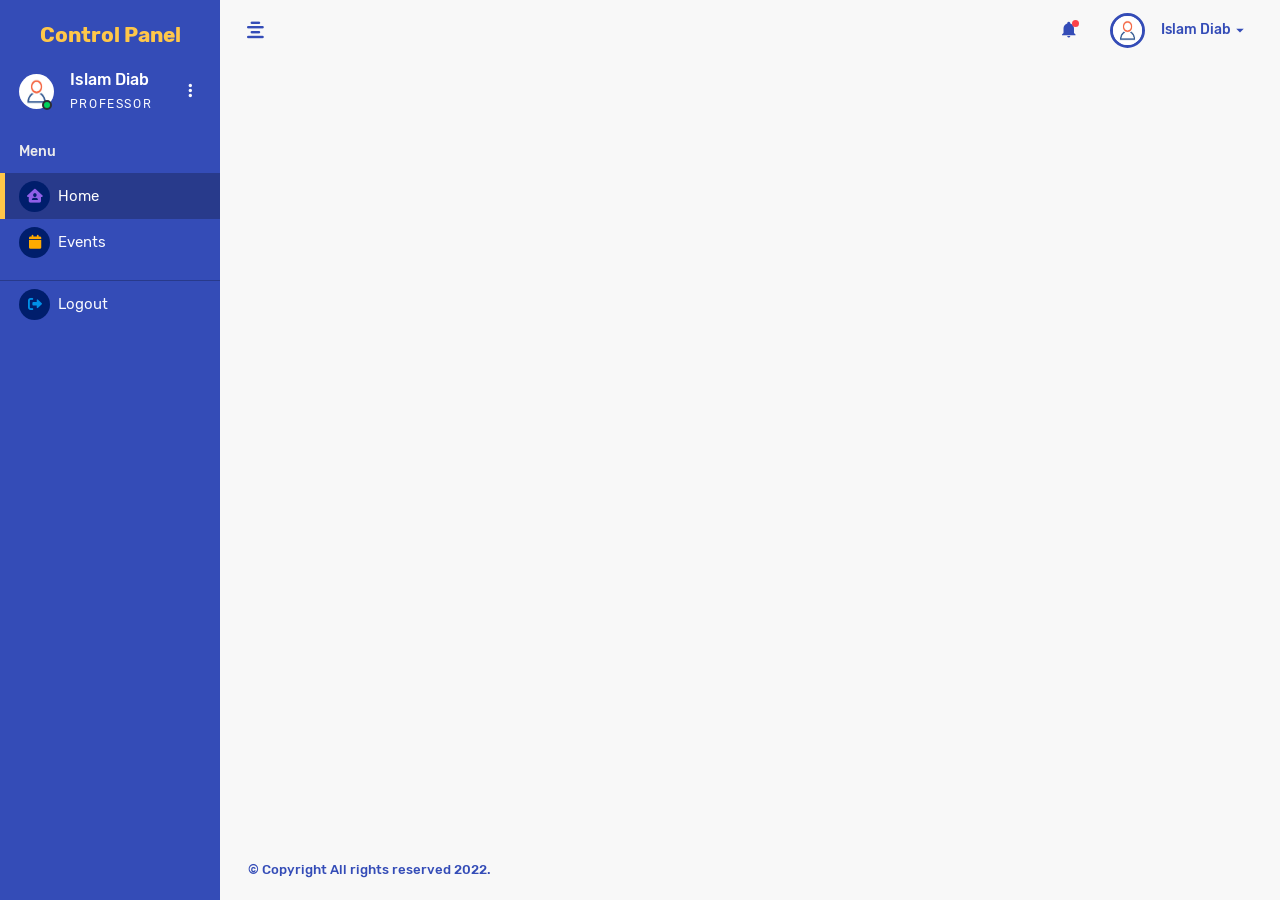
<file: professor_panel/index.html>
<!DOCTYPE html>
<html lang="en">
  <head>
    <!-- Required meta tags -->
    <meta charset="utf-8">
    <meta name="viewport" content="width=device-width, initial-scale=1, shrink-to-fit=no">
    <title>Professor Panel</title>
    <link rel="shortcut icon" href="assets/images/favicon.png" />
    <!-- plugins:css -->
    <!-- Material Design icon -->
    <link rel="stylesheet" href="assets/vendors/mdi/css/materialdesignicons.min.css">
    <link rel="stylesheet" href="assets/vendors/css/vendor.bundle.base.css">

    <!-- Fontawesome -->
    <link rel="stylesheet" href="assets/vendors/fontawesome/css/all.min.css">

    <!-- Daterange picker -->
    <!-- <link rel="stylesheet" href="assets/vendors/daterangepicker/daterangepicker.css"> -->

    <!-- Layout styles -->
    <link rel="stylesheet" href="assets/css/style.css">

    <!-- Main Styles -->
    <link rel="stylesheet" href="assets/css/main.css">
    <style>
        body{
            background-color: transparent;
            /* background-image: url("./img/1.png"); */
            background-position: center;
            background-repeat: no-repeat;
            background-size: cover;
        }
    </style>

  </head>
  <body>
    <div class="container-scroller">
      <!-- Sidebar -->
      <nav class="sidebar sidebar-offcanvas" id="sidebar">
        <!-- Sidebar Brand -->
        <div class="sidebar-brand-wrapper d-none d-lg-flex align-items-center justify-content-center fixed-top">
          <a class="sidebar-brand brand-logo" href="">
            <span>Control Panel</span>
          </a>
          <a class="sidebar-brand brand-logo-mini" href="">
            <span>C.P</span>
          </a>
        </div>
        <!-- End of Sidebar Brand -->

        <!-- Nav items -->
        <ul class="nav">
          <!-- profile -->
          <li class="nav-item profile">
            <div class="profile-desc">
              <div class="profile-pic">
                <div class="count-indicator">
                  <img class="img-xs rounded-circle " src="assets/images/default.jpg" alt="">
                  <span class="count bg-success"></span>
                </div>
                <div class="profile-name">
                  <h5 class="user-name">Islam Diab</h5>
                  <span>Professor</span>
                </div>
              </div>
              <a href="#" id="profile-dropdown" data-toggle="dropdown"><i class="mdi mdi-dots-vertical"></i></a>
              <div class="dropdown-menu dropdown-menu-right sidebar-dropdown preview-list" aria-labelledby="profile-dropdown">
                <a class="dropdown-item preview-item" href="views/setting-account/setting.html">
                  <div class="preview-thumbnail">
                    <div class="preview-icon bg-dark rounded-circle">
                      <i class="mdi mdi-cog text-primary"></i>
                    </div>
                  </div>
                  <div class="preview-item-content">
                    <p class="preview-subject ellipsis mb-1 text-small">Account settings</p>
                  </div>
                </a>
                <div class="dropdown-divider"></div>
                <a href="#" class="dropdown-item preview-item">
                  <div class="preview-thumbnail">
                    <div class="preview-icon bg-dark rounded-circle">
                      <i class="mdi mdi-onepassword  text-info"></i>
                    </div>
                  </div>
                  <div class="preview-item-content">
                    <p class="preview-subject ellipsis mb-1 text-small">Change Password</p>
                  </div>
                </a>
                
              </div>
            </div>
          </li>
          <!-- End of profile -->

          <li class="nav-item nav-category">
            <span class="nav-link">Menu</span>
          </li>
          <!-- Home -->
          <li class="nav-item menu-items active">
            <a class="nav-link" href="./index.html">
              <!-- Icon -->
              <span class="menu-icon">
                <i class="fas fa-house-user"></i>
              </span>
              <span class="menu-title">Home</span>
            </a>
          </li>

          <!-- Events -->
          <li class="nav-item menu-items">
            <a class="nav-link" href="views/events/events.html">
              <!-- Icon -->
              <span class="menu-icon">
                <i class="fas fa-calendar"></i>
              </span>
              <span class="menu-title">Events</span>
            </a>
          </li>



          <!-- Teams Staff -->
          <!-- <li class="nav-item menu-items">
            <a class="nav-link" href="">
              <span class="menu-icon">
                <i class="mdi mdi-account-"></i>
              </span>
              <span class="menu-title">Teams</span>
            </a>
          </li> -->

          <!-- <li class="nav-item menu-items">
            <a class="nav-link" data-toggle="collapse" href="#ui-basic" aria-expanded="true" aria-controls="ui-basic">
              <span class="menu-icon">
                <i class="mdi mdi-laptop"></i>
              </span>
              <span class="menu-title">Basic UI Elements</span>
              <i class="menu-arrow"></i>
            </a>
            <div class="collapse show" id="ui-basic" style="">
              <ul class="nav flex-column sub-menu">
                <li class="nav-item"> <a class="nav-link" href="pages/ui-features/buttons.html">Buttons</a></li>
                <li class="nav-item"> <a class="nav-link" href="pages/ui-features/dropdowns.html">Dropdowns</a></li>
                <li class="nav-item"> <a class="nav-link" href="pages/ui-features/typography.html">Typography</a></li>
              </ul>
            </div>
          </li> -->

        </ul>
        <!-- End oof Nav items -->

        <!-- Nav items -->
        <ul class="nav">
          <!-- Logout -->
          <li class="nav-item menu-items">
            <a class="nav-link" href="">
              <!-- Icon -->
              <span class="menu-icon">
                <i class="fas fa-right-from-bracket"></i>
              </span>
              <span class="menu-title">Logout</span>
            </a>
          </li>

        </ul>
        <!-- End oof Nav items -->
      </nav>
      <!-- End of Sidebar -->

      <!-- Page Body Wrapper -->
      <div class="container-fluid page-body-wrapper">

        <!-- Navbar -->
        <nav class="navbar p-0 fixed-top d-flex flex-row">
          <div class="navbar-brand-wrapper d-flex d-lg-none align-items-center justify-content-center">
            <a class="navbar-brand brand-logo-mini" href="../../index.html">
              <img src="assets/images/logo-mini.svg" alt="logo" />
            </a>
          </div>
          <div class="navbar-menu-wrapper flex-grow d-flex align-items-stretch">
            <button class="navbar-toggler navbar-toggler align-self-center" type="button" data-toggle="minimize">
              <span class="fas fa-align-center"></span>
            </button>
            <!-- Form -->
            <!-- <ul class="navbar-nav w-100">
              <li class="nav-item w-100">
                <form class="nav-link mt-2 mt-md-0 d-none d-lg-flex search">
                  <input type="text" class="form-control" placeholder="Search products">
                </form>
              </li>
            </ul> -->
            <!-- End of Form -->
            <ul class="navbar-nav navbar-nav-right">

              <!-- Notification -->
              <li class="nav-item dropdown">
                <a class="nav-link count-indicator dropdown-toggle" id="notificationDropdown" href="#" data-toggle="dropdown">
                  <i class="mdi mdi-bell"></i>
                  <span class="count bg-danger"></span>
                </a>
                <div class="dropdown-menu dropdown-menu-right navbar-dropdown preview-list" aria-labelledby="notificationDropdown">
                  <h6 class="p-3 mb-0">Notifications</h6>
                  <div class="dropdown-divider"></div>
                  <a class="dropdown-item preview-item">
                    <div class="preview-thumbnail">
                      <div class="preview-icon bg-dark rounded-circle">
                        <i class="mdi mdi-calendar text-success"></i>
                      </div>
                    </div>
                    <div class="preview-item-content">
                      <p class="preview-subject mb-2">Event today</p>
                      <p class="ellipsis mb-0"> Just a reminder that you have an event today </p>
                    </div>
                  </a>
                  <div class="dropdown-divider"></div>
                  <a class="dropdown-item preview-item">
                    <div class="preview-thumbnail">
                      <div class="preview-icon bg-dark rounded-circle">
                        <i class="mdi mdi-cog text-danger"></i>
                      </div>
                    </div>
                    <div class="preview-item-content">
                      <p class="preview-subject mb-2">Settings</p>
                      <p class="ellipsis mb-0"> Update dashboard </p>
                    </div>
                  </a>
                  <div class="dropdown-divider"></div>
                  <a class="dropdown-item preview-item">
                    <div class="preview-thumbnail">
                      <div class="preview-icon bg-dark rounded-circle">
                        <i class="mdi mdi-link-variant text-warning"></i>
                      </div>
                    </div>
                    <div class="preview-item-content">
                      <p class="preview-subject mb-2">Launch Admin</p>
                      <p class="ellipsis mb-0"> New admin wow! </p>
                    </div>
                  </a>
                  <div class="dropdown-divider"></div>
                  <a class="p-3 d-block text-center btn btn-link btn-notification" href="">See all notifications</a>
                </div>
              </li>
              <!-- End of Notification -->

              <!-- User Profile -->
              <li class="nav-item dropdown">
                <a class="nav-link" id="profileDropdown" href="#" data-toggle="dropdown">
                  <div class="navbar-profile">
                    <img class="img-xs rounded-circle" src="assets/images/default.jpg" alt="">
                    <p class="mb-0 d-none d-sm-block navbar-profile-name">Islam Diab</p>
                    <i class="mdi mdi-menu-down d-none d-sm-block"></i>
                  </div>
                </a>
                <div class="dropdown-menu dropdown-menu-right navbar-dropdown preview-list" aria-labelledby="profileDropdown">
                  <div class="dropdown-divider"></div>
                  <a class="dropdown-item preview-item" href="views/setting-account/setting.html">
                    <div class="preview-thumbnail">
                      <div class="preview-icon bg-dark rounded-circle">
                        <i class="mdi mdi-cog text-success"></i>
                      </div>
                    </div>
                    <div class="preview-item-content">
                      <p class="preview-subject mb-1">Settings</p>
                    </div>
                  </a>
                  <div class="dropdown-divider"></div>
                  <a class="dropdown-item preview-item" href="">
                    <div class="preview-thumbnail">
                      <div class="preview-icon bg-dark rounded-circle">
                        <i class="mdi mdi-logout text-danger"></i>
                      </div>
                    </div>
                    <div class="preview-item-content">
                      <p class="preview-subject mb-1">Log out</p>
                    </div>
                  </a>
                </div>
              </li>
              <!-- End of User Profile -->
            </ul>
            <button class="navbar-toggler navbar-toggler-right d-lg-none align-self-center" type="button" data-toggle="offcanvas">
              <span class="mdi mdi-format-line-spacing"></span>
            </button>
          </div>
        </nav>
        <!-- End of Navbar -->

        <!-- Main Panel -->
        <div class="main-panel">
          <div class="content-wrapper">

              <!-- <div class="row">
                <div class="col-xl-3 col-md-3 col-sm-6 grid-margin stretch-card">
                  <div class="card">
                    <div class="card-body">
                      <div class="row">
                        <div class="col-9">
                          <div class="d-flex align-items-center align-self-start">
                            <h3 class="mb-0">$12.34</h3>
                            <p class="text-success ml-2 mb-0 font-weight-medium">+3.5%</p>
                          </div>
                        </div>
                        <div class="col-3">
                          <div class="icon icon-box-success ">
                            <span class="mdi mdi-arrow-top-right icon-item"></span>
                          </div>
                        </div>
                      </div>
                      <h6 class="text-muted font-weight-normal">Potential growth</h6>
                    </div>
                  </div>
                </div>
                <div class="col-xl-3 col-md-3 col-sm-6 grid-margin stretch-card">
                  <div class="card">
                    <div class="card-body">
                      <div class="row">
                        <div class="col-9">
                          <div class="d-flex align-items-center align-self-start">
                            <h3 class="mb-0">$17.34</h3>
                            <p class="text-success ml-2 mb-0 font-weight-medium">+11%</p>
                          </div>
                        </div>
                        <div class="col-3">
                          <div class="icon icon-box-success">
                            <span class="mdi mdi-arrow-top-right icon-item"></span>
                          </div>
                        </div>
                      </div>
                      <h6 class="text-muted font-weight-normal">Revenue current</h6>
                    </div>
                  </div>
                </div>
                <div class="col-xl-3 col-md-3 col-sm-6 grid-margin stretch-card">
                  <div class="card">
                    <div class="card-body">
                      <div class="row">
                        <div class="col-9">
                          <div class="d-flex align-items-center align-self-start">
                            <h3 class="mb-0">$12.34</h3>
                            <p class="text-danger ml-2 mb-0 font-weight-medium">-2.4%</p>
                          </div>
                        </div>
                        <div class="col-3">
                          <div class="icon icon-box-danger">
                            <span class="mdi mdi-arrow-bottom-left icon-item"></span>
                          </div>
                        </div>
                      </div>
                      <h6 class="text-muted font-weight-normal">Daily Income</h6>
                    </div>
                  </div>
                </div>
                <div class="col-xl-3 col-md-3 col-sm-6 grid-margin stretch-card">
                  <div class="card">
                    <div class="card-body">
                      <div class="row">
                        <div class="col-9">
                          <div class="d-flex align-items-center align-self-start">
                            <h3 class="mb-0">$31.53</h3>
                            <p class="text-success ml-2 mb-0 font-weight-medium">+3.5%</p>
                          </div>
                        </div>
                        <div class="col-3">
                          <div class="icon icon-box-success ">
                            <span class="mdi mdi-arrow-top-right icon-item"></span>
                          </div>
                        </div>
                      </div>
                      <h6 class="text-muted font-weight-normal">Expense current</h6>
                    </div>
                  </div>
                </div>
              </div> -->

              


              

          </div>
          <!-- content-wrapper ends -->

          <!-- Footer -->
          <footer class="footer">
            <div class="container-fluid">
              <div class="d-sm-flex justify-content-center justify-content-sm-between">
                <span class=" d-block text-center text-sm-left d-sm-inline-block">
                  &copy; Copyright All rights reserved 2022.
                </span>
              </div>
            </div>
          </footer>
          <!-- End of Footer -->
        </div>
        <!-- End of main panel -->
      </div>
      <!-- End page-body-wrapper -->
    </div>
    <!-- container-scroller -->
    <!-- plugins:js -->
    <script src="assets/vendors/js/vendor.bundle.base.js"></script>

    <!-- <script src="assets/vendors/jquery/js/jquery-3.5.1.js"></script> -->
    <!-- jQuery UI 1.11.4 -->
    <!-- <script src="assets/vendors/jquery-ui/jquery-ui.min.js"></script> -->

    <!-- daterangepicker -->
    <!-- <script src="assets/vendors/moment/moment.min.js"></script> -->
    <!-- <script src="assets/vendors/daterangepicker/daterangepicker.js"></script> -->

    <!-- End plugin js for this page -->
    <!-- inject:js -->
    <!-- <script src="assets/js/off-canvas.js"></script> -->
    <script src="assets/js/hoverable-collapse.js"></script>
    <script src="assets/js/misc.js"></script>

    <!-- <script>
      $(function (){
        'use strict'
        $('#calendar').daterangepicker({
          format: 'L',
          inline: true,
          ranges: {
            Today: [moment(), moment()],
            Yesterday: [moment().subtract(1, 'days'), moment().subtract(1, 'days')],
            'Last 7 Days': [moment().subtract(6, 'days'), moment()],
            'Last 30 Days': [moment().subtract(29, 'days'), moment()],
            'This Month': [moment().startOf('month'), moment().endOf('month')],
            'Last Month': [moment().subtract(1, 'month').startOf('month'), moment().subtract(1, 'month').endOf('month')]
          },
          startDate: moment().subtract(29, 'days'),
          endDate: moment()
        }, function (start, end) {
          // eslint-disable-next-line no-alert
          alert('You chose: ' + start.format('MMMM D, YYYY') + ' - ' + end.format('MMMM D, YYYY'))
        });

          // The Calender
        // $('#calendar').datetimepicker({
        //   format: 'L',
        //   inline: true
        // })

        // $('#calendar').datetimepicker()
        
      })
    </script> -->

  </body>
</html>
</file>
<file: professor_panel/assets/vendors/css/vendor.bundle.base.css>
/*
 * Container style
 */
.ps {
  overflow: hidden !important;
  overflow-anchor: none;
  -ms-overflow-style: none;
  touch-action: auto;
  -ms-touch-action: auto;
}

/*
 * Scrollbar rail styles
 */
.ps__rail-x {
  display: none;
  opacity: 0;
  transition: background-color .2s linear, opacity .2s linear;
  -webkit-transition: background-color .2s linear, opacity .2s linear;
  height: 15px;
  /* there must be 'bottom' or 'top' for ps__rail-x */
  bottom: 0px;
  /* please don't change 'position' */
  position: absolute;
}

.ps__rail-y {
  display: none;
  opacity: 0;
  transition: background-color .2s linear, opacity .2s linear;
  -webkit-transition: background-color .2s linear, opacity .2s linear;
  width: 15px;
  /* there must be 'right' or 'left' for ps__rail-y */
  right: 0;
  /* please don't change 'position' */
  position: absolute;
}

.ps--active-x > .ps__rail-x,
.ps--active-y > .ps__rail-y {
  display: block;
  background-color: transparent;
}

.ps:hover > .ps__rail-x,
.ps:hover > .ps__rail-y,
.ps--focus > .ps__rail-x,
.ps--focus > .ps__rail-y,
.ps--scrolling-x > .ps__rail-x,
.ps--scrolling-y > .ps__rail-y {
  opacity: 0.6;
}

.ps .ps__rail-x:hover,
.ps .ps__rail-y:hover,
.ps .ps__rail-x:focus,
.ps .ps__rail-y:focus,
.ps .ps__rail-x.ps--clicking,
.ps .ps__rail-y.ps--clicking {
  background-color: #eee;
  opacity: 0.9;
}

/*
 * Scrollbar thumb styles
 */
.ps__thumb-x {
  background-color: #aaa;
  border-radius: 6px;
  transition: background-color .2s linear, height .2s ease-in-out;
  -webkit-transition: background-color .2s linear, height .2s ease-in-out;
  height: 6px;
  /* there must be 'bottom' for ps__thumb-x */
  bottom: 2px;
  /* please don't change 'position' */
  position: absolute;
}

.ps__thumb-y {
  background-color: #aaa;
  border-radius: 6px;
  transition: background-color .2s linear, width .2s ease-in-out;
  -webkit-transition: background-color .2s linear, width .2s ease-in-out;
  width: 6px;
  /* there must be 'right' for ps__thumb-y */
  right: 2px;
  /* please don't change 'position' */
  position: absolute;
}

.ps__rail-x:hover > .ps__thumb-x,
.ps__rail-x:focus > .ps__thumb-x,
.ps__rail-x.ps--clicking .ps__thumb-x {
  background-color: #999;
  height: 11px;
}

.ps__rail-y:hover > .ps__thumb-y,
.ps__rail-y:focus > .ps__thumb-y,
.ps__rail-y.ps--clicking .ps__thumb-y {
  background-color: #999;
  width: 11px;
}

/* MS supports */
@supports (-ms-overflow-style: none) {
  .ps {
    overflow: auto !important;
  }
}

@media screen and (-ms-high-contrast: active), (-ms-high-contrast: none) {
  .ps {
    overflow: auto !important;
  }
}
</file>
<file: professor_panel/assets/css/main.css>
/* ********************** ******* ********************* */
/* ********************** ******* ********************* */
/* ******************** Global Rules ****************** */
/* ********************** ******* ********************* */
/* ********************** ******* ********************* */
/* Color Variables */
:root{
    /* --main1-color: #001e6c; */
    /* --orange1-color: #FFAA4C; */
    /* Color: #b2b2b6 */
    --primary-color: #344CB7;
    --blue-color: #0f52ba;
    --dark-blue-color: #001e6c;
    --orange-color: #ffc749;
}

/* ********************** ******* ********************* */
/* ********************** ******* ********************* */
/* ********************** Navbar  ********************* */
/* ********************** ******* ********************* */
/* ********************** ******* ********************* */
.navbar{
    left: 220px;
    box-shadow: none;
    /* background-color: var(--primary-color); */
    background-color: #f8f8f8;
}
.navbar .navbar-menu-wrapper{
    box-shadow: none;
    height: 60px;
}
.navbar .navbar-menu-wrapper .navbar-toggler {
    /* color: var(--orange-color); */
    color: var(--primary-color);
    height: inherit;
    font-size: 1.2rem !important;
}
.navbar .navbar-menu-wrapper .navbar-nav .nav-item .nav-link {
    color: var(--primary-color);
}
.navbar .navbar-menu-wrapper .nav-link .navbar-profile img{
    border: 3px solid var(--primary-color);
}
.navbar .navbar-menu-wrapper .nav-link .navbar-profile .navbar-profile-name{
    /* color: var(--orange-color); */
    color: var(--primary-color);
    font-weight: 500;
}
.navbar .navbar-menu-wrapper .navbar-nav .nav-item .nav-link .navbar-profile i {
    color: var(--primary-color);
}
.navbar .dropdown .dropdown-menu {
    background-color: var(--blue-color);
    border: 1px solid var(--primary-color);
    box-shadow: 0px 0px 35px -3px rgb(52 76 183 / 66%);

}
.navbar .dropdown .dropdown-menu h6{

}
.preview-list .preview-item .preview-thumbnail img, 
.preview-list .preview-item .preview-thumbnail .preview-icon {
    width: 35px;
    height: 35px;
    background-color: var(--dark-blue-color) !important;

}
.navbar .navbar-menu-wrapper .navbar-nav .nav-item.dropdown .dropdown-menu.navbar-dropdown .dropdown-item .ellipsis {
    color: #d1d1d1;
}
.navbar .navbar-menu-wrapper .navbar-nav .nav-item.dropdown .dropdown-menu.navbar-dropdown .dropdown-item {
    padding: 8px 10px;
}
/* ********************** ******* ********************* */
/* ********************** ******* ********************* */
/* ********************** Sidebar ********************* */
/* ********************** ******* ********************* */
/* ********************** ******* ********************* */
.sidebar{
    background-color: var(--primary-color);
    width: 220px;
    position: relative;
}
.sidebar .sidebar-brand-wrapper{
    width: 220px;
    background-color: var(--primary-color);
}
.sidebar .sidebar-brand-wrapper .sidebar-brand{
    text-align: center;
    padding: 0;
}
.sidebar .sidebar-brand-wrapper .sidebar-brand,
.sidebar .sidebar-brand-wrapper .sidebar-brand:hover{
    font-weight: 600;
    text-decoration: none;
    font-size: 1.3rem;
}
.sidebar .sidebar-brand-wrapper .sidebar-brand span{
    color: var(--orange-color)
}
.sidebar .nav {
    margin-bottom: 15px;
    padding-top: 60px;
}
.sidebar .nav:last-of-type {
    margin-bottom: 15px;
    padding-top: 0;
    border-top: 1px solid #283a8b;
}
.sidebar .nav .nav-item.profile .profile-desc .profile-name h5 {
    color: #fff;
    font-weight: 500;
    margin-bottom: .25rem;
}
.sidebar .nav .nav-item.profile .profile-desc .profile-name span,
.sidebar .nav .nav-item.profile .profile-desc .mdi-dots-vertical {
    color: #fbfbff;
    font-weight: 400;
    letter-spacing: .1rem;
    text-transform: uppercase;
}
.sidebar .nav .nav-item.profile .dropdown-menu {
    background-color: var(--blue-color);
    border: 1px solid var(--primary-color);
    top: 0px !important;
    right: -25% !important;
    left: unset !important;
    transform: translate3d(50px, 100px, 0px) !important;
    -webkit-transform: translate3d(50px, 100px, 0px) !important;
    -moz-transform: translate3d(50px, 100px, 0px) !important;
    -ms-transform: translate3d(50px, 100px, 0px) !important;
    -o-transform: translate3d(50px, 100px, 0px) !important;
}
.dropdown-menu .dropdown-item{
    transition: .25s ease-in-out;
    -webkit-transition: .25s ease-in-out;
    -moz-transition: .25s ease-in-out;
    -ms-transition: .25s ease-in-out;
    -o-transition: .25s ease-in-out;
}
.dropdown-menu .dropdown-item:hover{
    /* background-color: var(--dark-blue-color); */
    background-color: rgb(0 0 0 / 24%);
}
.dropdown-divider {
    border-top: 1px solid #0431a7;
}
.sidebar .nav .nav-item.nav-category {
    padding-bottom: 0;
}

.sidebar .nav .nav-item{
    transition: .25s ease-in-out;
    -webkit-transition: .25s ease-in-out;
    -moz-transition: .25s ease-in-out;
    -ms-transition: .25s ease-in-out;
    -o-transition: .25s ease-in-out;
    padding: 0;
}
.sidebar .nav .nav-item.nav-category .nav-link {
    color: #ececec;
}
.sidebar .nav .nav-item .nav-link i.menu-arrow {
    color: var(--orange-color);
}

.sidebar .nav .nav-item .nav-link .menu-title {
    color: #fbfbff;
}
.sidebar .nav .nav-item .nav-link .menu-icon{
    /* background: rgb(15 82 186 / 63%); */
    background: var(--dark-blue-color);
}
.sidebar .nav .nav-item > .nav-link{
    transition: .25s ease-in-out;
    -webkit-transition: .25s ease-in-out;
    -moz-transition: .25s ease-in-out;
    -ms-transition: .25s ease-in-out;
    -o-transition: .25s ease-in-out;
}
.sidebar .nav .nav-item.active > .nav-link{
    transition: .25s ease-in-out;
    -webkit-transition: .25s ease-in-out;
    -moz-transition: .25s ease-in-out;
    -ms-transition: .25s ease-in-out;
    -o-transition: .25s ease-in-out;
    background-color: rgb(0 0 0 / 24%);
    border-radius: 0;
    -webkit-border-radius: 0;
    -moz-border-radius: 0;
    -ms-border-radius: 0;
    -o-border-radius: 0;
}
.sidebar .nav .nav-item.active > .nav-link:before {
    width: 5px;
    background-color: var(--orange-color)
}
.sidebar .nav .nav-item .nav-link {
    padding: 0.9rem 10px 0.9rem 1.188rem;
    border-radius: 0px;
    -webkit-border-radius: 0px;
    -moz-border-radius: 0px;
    -ms-border-radius: 0px;
    -o-border-radius: 0px;
}

.sidebar .nav:not(.sub-menu) > .nav-item:hover:not(.nav-category):not(.account-dropdown) > .nav-link {
    background-color: rgb(0 0 0 / 24%);
    color: #fff;
    transition: .25s ease-in-out;
    -webkit-transition: .25s ease-in-out;
    -moz-transition: .25s ease-in-out;
    -ms-transition: .25s ease-in-out;
    -o-transition: .25s ease-in-out;
}

.sidebar .nav.sub-menu .nav-item .nav-link {
    color: #fbfbff;

}

.sidebar .nav .nav-item.active > .nav-link .menu-icon {
    /* background: rgb(15 82 186 / 63%); */
    background: var(--dark-blue-color);
    transition: .25s ease-in-out;
    -webkit-transition: .25s ease-in-out;
    -moz-transition: .25s ease-in-out;
    -ms-transition: .25s ease-in-out;
    -o-transition: .25s ease-in-out;
}

.sidebar-icon-only .sidebar .nav .nav-item .nav-link{
    border-radius: 0;
    -webkit-border-radius: 0;
    -moz-border-radius: 0;
    -ms-border-radius: 0;
    -o-border-radius: 0;
}

.sidebar-icon-only .sidebar .nav.sub-menu .nav-item .nav-link {
    color: #a5c8ff;
}
.sidebar-icon-only .sidebar .nav .nav-item.hover-open .collapse, 
.sidebar-icon-only .sidebar .nav .nav-item.hover-open .collapsing {
    background: #001752;
}
.sidebar-icon-only .sidebar .nav .nav-item.hover-open .nav-link .menu-title {
    background: var(--blue-color);
    color: #fefefe;
}
.sidebar-icon-only .sidebar .nav.sub-menu .nav-item .nav-link:before {
    display: none;
}

/* ********************** ******* ********************* */
/* ********************** ******* ********************* */
/* ******************** Main Panel ******************** */
/* ********************** ******* ********************* */
/* ********************** ******* ********************* */
.page-body-wrapper {
    width: calc(100% - 220px);
}
.main-panel{
    padding-top: 60px;
}
.main-panel .content-wrapper {
    /* background-color: var(--blue-color); */
    background-color: #f8f8f8;
}
.main-panel .content-wrapper .card{
    background-color: var(--primary-color);
}

.main-panel .content-header{
    margin-bottom: 1.7rem;
    background-color: #fff;
    padding: 1rem 0;
    box-shadow: 0px 0px 20px 0px rgb(52 76 183 / 17%);
    border-radius: 0.25rem;
    -webkit-border-radius: 0.25rem;
    -moz-border-radius: 0.25rem;
    -ms-border-radius: 0.25rem;
    -o-border-radius: 0.25rem;
}
.main-panel .content-header h2.page-name{
    margin: 0;
    color: var(--dark-blue-color);
    text-transform: uppercase;
    font-size: 1.65rem;
}
.main-panel .content-header .breadcrumb{
    margin-bottom: 0;
}
.main-panel .content-header .breadcrumb-item + .breadcrumb-item::before {
    display: inline-block;
    padding-right: 0.5rem;
    color: var(--primary-color);
    content: ">";
}
.main-panel .content-header .breadcrumb-item.active {
    color: var(--primary-color);
}
.main-panel .content-header .breadcrumb-item a{
    text-decoration: none;
    font-weight: 500;
    color: var(--dark-blue-color);
}
.main-panel .content .card{
    background-color: #fff;
    color: var(--primary-color) !important;
    /* padding: 1rem 0; */
    box-shadow: 0px 0px 20px 0px rgb(52 76 183 / 17%);
}
.main-panel .content .card .card-header {
    border-color: transparent;
    background-color: transparent;
}
.main-panel .content .card .card-title {
    color: var(--primary-color);
    margin-bottom: 0;
}
.main-panel .content .card .card-body {
    padding: 1.5rem;
}

.main-panel .content .card.card-user .user-details .user-image{
    margin-bottom: 8px;
}


.main-panel .content .card .card-body .fillters-buttons {
    margin-bottom: 1.7rem;
}

.main-panel .content .card .card-body .fillters-buttons .btn-group button{
    padding: 0.68rem 0.9rem;
}
.main-panel .content .card .card-body .fillters-buttons .btn-group .btn.btn-secondary{
    color: var(--dark-blue-color);
    background-color: rgb(52 76 183 / 50%);
    border-color: var(--primary-color);

}


.main-panel .content .section .card .card.section-form{
    box-shadow: none;
    border: none;
}
.main-panel .content .section .card .card.section-info{
    height: 100%;
    border-radius: 0;
    -webkit-border-radius: 0;
    -moz-border-radius: 0;
    -ms-border-radius: 0;
    -o-border-radius: 0;
    background-color: var(--primary-color) !important;
    background: url("../images/setting-img.svg") no-repeat bottom;
    background-size: contain;
}

/* ********************** ******* ********************* */
/* ********************** ******* ********************* */
/* ********************** Footer ********************* */
/* ********************** ******* ********************* */
/* ********************** ******* ********************* */
.footer {
    /* background-color: var(--blue-color); */
    background-color: #f8f8f8;
}
.footer span{
    color: var(--primary-color);
    font-weight: 500;
}


/* ********************** ******* ********************* */
/* ********************** ******* ********************* */
/* ********************** Buttons ********************* */
/* ********************** ******* ********************* */
/* ********************** ******* ********************* */

.crayons-btn{
    color: #f8f8f8 !important;
    background-color: var(--primary-color);
    border-color: var(--primary-color);
    width: 65px;
    display: flex;
    align-items: center;
    justify-content: center;
}
.crayons-btn span{
    padding-left: 6px;
    font-weight: 600;
}
.crayons-btn i{
    font-size: 1rem;
}

.crayons-btn:hover,
.crayons-btn:focus{
    color: #f8f8f8 !important;
    background-color: var(--primary-color);
    border-color: var(--primary-color);
    box-shadow: none;
}

.btn-notification,
.btn-notification:hover{
    color: #fff;
    text-decoration: none;
    text-transform: capitalize;
    transition-delay: .25s;
}
.btn-notification:hover{
    color: var(--orange-color)
}
.btn-edit,
.btn-edit:hover{
    background-color: var(--orange-color);
    border-color: var(--orange-color);;
}
.btn-delete,
.btn-delete:hover{
    background-color: #fc424a;
    border-color: #fc424a;
}

.dataTables_wrapper .dataTable .btn, 
.dataTables_wrapper .dataTable .btn:hover{
    padding: 0.4rem 0.7rem;
    text-align: center;
    color: var(--dark-blue-color);
}

.btn i, 
.fc button i, 
.ajax-upload-dragdrop .ajax-file-upload i, 
.swal2-modal .swal2-buttonswrapper .swal2-styled i, 
.swal2-modal .swal2-buttonswrapper .swal2-styled.swal2-confirm i, 
.swal2-modal .swal2-buttonswrapper .swal2-styled.swal2-cancel i, 
.wizard > .actions a i {
    margin-right: 0;
}

.events-section .fc-header-toolbar .fc-button-group button,
.events-section .fc-header-toolbar  .fc-today-button{
    text-transform: capitalize;
    color: var(--dark-blue-color);
    background-color: #99a5db;
    transition: all .27s ease-in-out;
    -webkit-transition: all .27s ease-in-out;
    -moz-transition: all .27s ease-in-out;
    -ms-transition: all .27s ease-in-out;
    -o-transition: all .27s ease-in-out;
}
.events-section .fc-header-toolbar .fc-button-group button:hover{
    color: #fff;
    background-color: var(--dark-blue-color);
}
.events-section .fc-header-toolbar .fc-button-group button:focus{
    box-shadow: none;
}
.events-section .fc-header-toolbar .fc-button-group button.fc-button-active{
    background-color: var(--dark-blue-color);
}


/* ********************** ******* ********************* */
/* ********************** ******* ********************* */
/* ********************** Events ********************* */
/* ********************** ******* ********************* */
/* ********************** ******* ********************* */

.events-section .fc-scroller-harness .fc-col-header-cell-cushion{
    padding: 20px 4px;
    color: var(--primary-color);
}
.events-section .fc-daygrid-day-number{
    color: var(--primary-color);

}
.events-section .fc-h-event {
    background-color: var(--primary-color);
    text-transform: capitalize;
    letter-spacing: 1px;
}
.events-section .fc-daygrid-dot-event{
    background-color: #99a5db;
}
.fc-daygrid-event-dot {
    margin: 0 4px;
    box-sizing: content-box;
    width: 0;
    height: 0;
    border: 4px solid var(--primary-color);
    border: calc(var(--fc-daygrid-event-dot-width,8px)/ 2) solid var(--fc-event-border-color,var(--primary-color));
    border-radius: 4px;
    border-radius: calc(var(--fc-daygrid-event-dot-width,8px)/ 2);
}
.events-section .fc-daygrid-dot-event.fc-event-mirror, 
.events-section .fc-daygrid-dot-event:hover {
    background-color: rgb(153 165 219 / 80%);
}

.fc-theme-standard td, 
.fc-theme-standard th {
    border: 1px solid rgb(153 165 219 / 46%);
}










/* ********************** ******* ********************* */
/* ********************** ******* ********************* */
/* ********************** Custom ********************* */
/* ********************** ******* ********************* */
/* ********************** ******* ********************* */
.main-panel .content .card table.dataTable {
    color: #fafbff;
    margin: 2.7rem 0 !important;
}
table.dataTable thead .sorting_asc {
    background: url("../images/sort_asc.png") no-repeat right;
}
table.dataTable thead .sorting_desc {
    background: url("../images/sort_desc.png") no-repeat right;
}
table.dataTable thead .sorting{
    background: url("../images/sort_both.png") no-repeat right;
}

.form-control, .asColorPicker-input,
.dataTables_wrapper select, 
.jsgrid .jsgrid-table .jsgrid-filter-row input[type=text], 
.jsgrid .jsgrid-table .jsgrid-filter-row select, 
.jsgrid .jsgrid-table .jsgrid-filter-row input[type=number],
.select2-container--default .select2-selection--single, 
.select2-container--default .select2-selection--single .select2-search__field, 
.typeahead, 
.tt-query, 
.tt-hint {
    display: block;
    width: 100%;
    height: 2.875rem;
    padding: 0.56rem 0.75rem;
    color: var(--primary-color);
    background-color: transparent;
    background-clip: padding-box;
    border: 1px solid rgb(52 76 183 / 50%);
    transition: border-color 0.15s ease-in-out, box-shadow 0.15s ease-in-out;
}
.form-control:focus, 
.asColorPicker-input:focus, 
.dataTables_wrapper select:focus, 
.jsgrid .jsgrid-table .jsgrid-filter-row input:focus[type=text], 
.jsgrid .jsgrid-table .jsgrid-filter-row select:focus, 
.jsgrid .jsgrid-table .jsgrid-filter-row input:focus[type=number], 
.select2-container--default .select2-selection--single:focus, 
.select2-container--default .select2-selection--single .select2-search__field:focus, 
.typeahead:focus, 
.tt-query:focus, 
.tt-hint:focus {
    border: 1px solid rgb(52 76 183 / 50%);
    background-color: transparent;
}
.table thead th, 
.jsgrid .jsgrid-table thead th,
.table tfoot th, 
.jsgrid .jsgrid-table th, 
/* .table td,  */
.jsgrid .jsgrid-table td{
    border-color: rgb(52 76 183 / 27%);
    border-bottom-width: 1px;
    font-weight: 500;
    color: var(--dark-blue-color);
}

.table tbody tr td{
    padding: 1.35rem 0.9375rem;
    color: var(--primary-color);
}


div.dt-button-collection div.dropdown-menu{
    background-color: #99a5db;
    border-color: var(--primary-color);
}
div.dt-button-collection div.dropdown-menu .dropdown-item{
    transition: .25s;
    -webkit-transition: .25s;
    -moz-transition: .25s;
    -ms-transition: .25s;
    -o-transition: .25s;
}
div.dt-button-collection div.dropdown-menu .dropdown-item.active, 
div.dt-button-collection div.dropdown-menu .dropdown-item:active {
    color: var(--dark-blue-color);
    text-decoration: none;
    background-color: #99a5db;
}
div.dt-button-collection div.dropdown-menu .dropdown-item:hover{
    color: #f8f8f8;
    background-color: var(--primary-color);
}

.pagination li {
    margin: 0 8px;
}
.pagination li:last-of-type{
    margin-right: 0;
}

.page-link, 
.jsgrid .jsgrid-pager .jsgrid-pager-nav-button a, 
.jsgrid .jsgrid-pager .jsgrid-pager-page a{
    border-radius: 50%;
    -webkit-border-radius: 50%;
    -moz-border-radius: 50%;
    -ms-border-radius: 50%;
    -o-border-radius: 50%;
    margin-left: 0;
    background-color: transparent;
    border: none;
    color: var(--primary-color);
    font-size: 15px;
    transition: .25s ease-in-out;
    -webkit-transition: .25s ease-in-out;
    -moz-transition: .25s ease-in-out;
    -ms-transition: .25s ease-in-out;
    -o-transition: .25s ease-in-out;
}
.page-link:hover{
    color: #001751;
    background-color: #99a5db;
}
.pagination li a:focus{
    box-shadow: none;
}
.pagination li:first-of-type a,
.pagination li:first-of-type a:hover,
.pagination li:last-of-type a,
.pagination li:last-of-type a:hover{
    border-radius: 0;
    -webkit-border-radius: 0;
    -moz-border-radius: 0;
    -ms-border-radius: 0;
    -o-border-radius: 0;
    border: none;
    background-color: transparent;
    color: var(--primary-color)
}


.page-item.active .page-link, 
.jsgrid .jsgrid-pager .active.jsgrid-pager-nav-button .page-link, 
.jsgrid .jsgrid-pager .active.jsgrid-pager-page .page-link, 
.page-item.active .jsgrid .jsgrid-pager .jsgrid-pager-nav-button a, 
.jsgrid .jsgrid-pager .jsgrid-pager-nav-button .page-item.active a, 
.jsgrid .jsgrid-pager .active.jsgrid-pager-nav-button a, 
.page-item.active .jsgrid .jsgrid-pager .jsgrid-pager-page a, 
.jsgrid .jsgrid-pager .jsgrid-pager-page .page-item.active a, 
.jsgrid .jsgrid-pager .active.jsgrid-pager-page a {
    z-index: 3;
    color: #fff;
    background-color: var(--primary-color);
    border-color: var(--primary-color);
}
</file>
